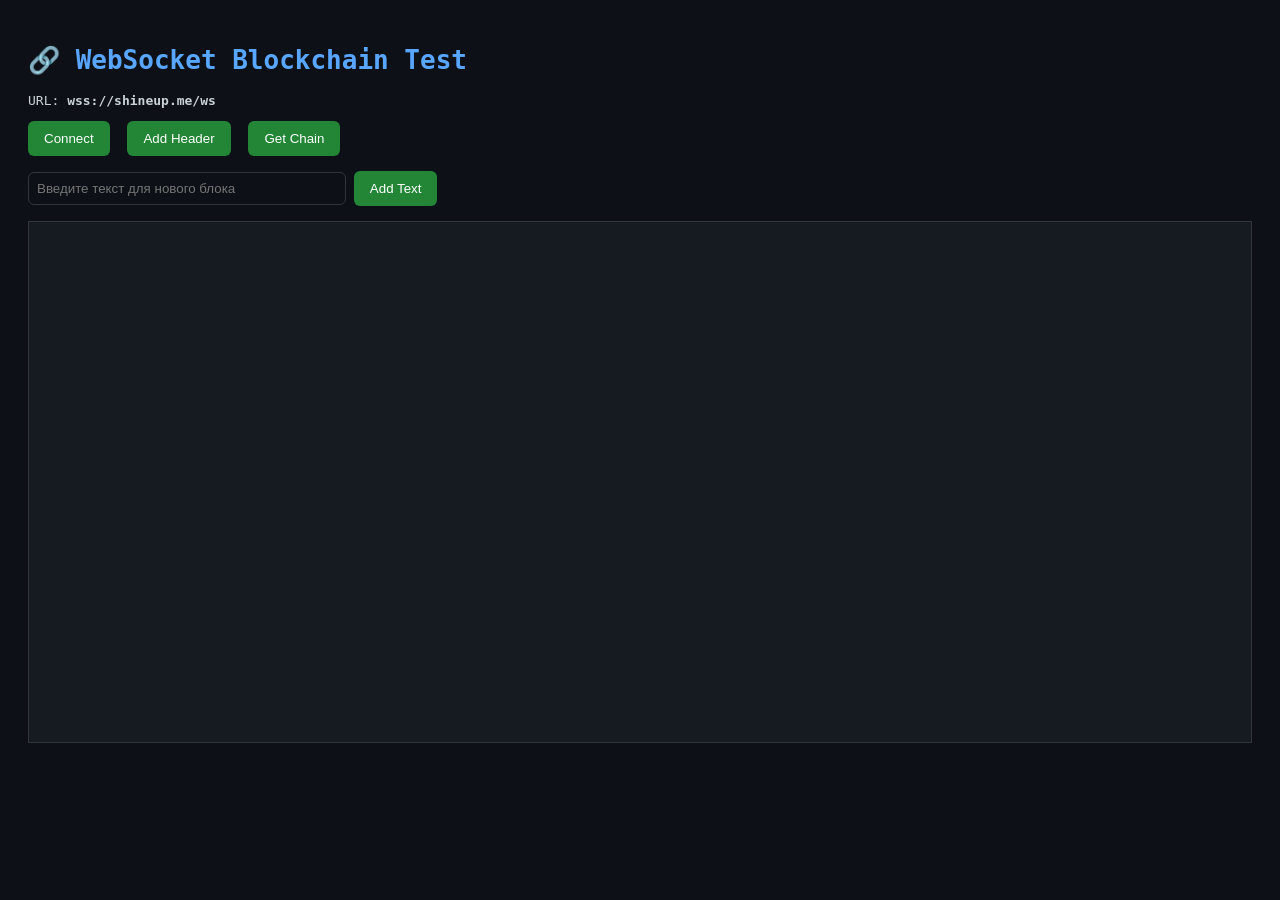
<file: src/test_ws.html>
<!DOCTYPE html>
<html lang="ru">
<head>
    <meta charset="UTF-8">
    <title>Blockchain WS Test</title>
    <style>
        body { font-family: monospace; background: #0d1117; color: #c9d1d9; padding: 20px; }
        h1 { color: #58a6ff; }
        #log { white-space: pre-wrap; border: 1px solid #30363d; padding: 10px; background: #161b22; height: 500px; overflow-y: auto; }
        button { background: #238636; color: white; border: none; padding: 10px 16px; border-radius: 6px; cursor: pointer; margin-right: 10px; }
        button:hover { background: #2ea043; }
        input { background: #0d1117; color: white; border: 1px solid #30363d; padding: 8px; border-radius: 6px; width: 300px; }
    </style>
</head>
<body>

<h1>🔗 WebSocket Blockchain Test</h1>
<p>URL: <b>wss://shineup.me/ws</b></p>
<button id="btnConnect">Connect</button>
<button id="btnAddHeader">Add Header</button>
<button id="btnGetChain">Get Chain</button>
<br><br>
<label for="textInput"></label><input id="textInput" placeholder="Введите текст для нового блока">
<button id="btnAddText">Add Text</button>
<br><br>
<div id="log"></div>

<script>
    const log = msg => {
        const el = document.getElementById("log");
        el.textContent += msg + "\n";
        el.scrollTop = el.scrollHeight;
    };

    // === Константы ===
    const WS_URL = "wss://shineup.me/ws";
    const OP_ADD_BLOCK = 1;
    const OP_GET_BLOCKCHAIN = 2;
    const TYPE_HEADER = 0;
    const TYPE_TEXT = 1;

    let ws;
    let blockchainId = 777000001n;
    let userLogin = "test_user_js";

    function beInt(v) {
        const buf = new ArrayBuffer(4);
        new DataView(buf).setInt32(0, v, false);
        return new Uint8Array(buf);
    }
    function beLong(v) {
        const buf = new ArrayBuffer(8);
        new DataView(buf).setBigInt64(0, BigInt(v), false);
        return new Uint8Array(buf);
    }
    function concat(...arrs) {
        let len = arrs.reduce((a, b) => a + b.length, 0);
        let out = new Uint8Array(len);
        let off = 0;
        for (let a of arrs) { out.set(a, off); off += a.length; }
        return out;
    }
    function textUtf8(s) {
        return new TextEncoder().encode(s);
    }

    // === Построение HEADER ===
    function buildHeaderBody() {
        const tag = textUtf8("SHiNE");
        const id = beLong(blockchainId);
        const login = textUtf8(userLogin);
        const loginLen = new Uint8Array([login.length]);
        const zeros = new Uint8Array(4+4+2+8+32); // type, num, ver, prev, pubkey
        return concat(tag, id, loginLen, login, zeros);
    }

    function buildRawRecord(recordNumber, timestamp, recordType, recordTypeVersion, body) {
        const recordSize = 4+4+8+2+2+body.length;
        const buf = new ArrayBuffer(20);
        const view = new DataView(buf);
        view.setInt32(0, recordSize, false);
        view.setInt32(4, recordNumber, false);
        view.setBigInt64(8, BigInt(timestamp), false);
        view.setInt16(16, recordType, false);
        view.setInt16(18, recordTypeVersion, false);
        return concat(new Uint8Array(buf), body);
    }

    // === Команды ===
    document.getElementById("btnConnect").onclick = () => {
        ws = new WebSocket(WS_URL);
        ws.binaryType = "arraybuffer";

        ws.onopen = () => log("✅ Connected to " + WS_URL);
        ws.onclose = () => log("❌ Disconnected");
        ws.onerror = e => log("⚠️ Error: " + e.message);

        ws.onmessage = e => {
            const data = new Uint8Array(e.data);
            const status = new DataView(data.buffer).getInt32(0, false);
            log("📩 Received status: " + status);
            if (data.length > 8) {
                const len = new DataView(data.buffer).getInt32(4, false);
                const payload = data.slice(8, 8 + len);
                log("Payload (" + len + " bytes): " + toHex(payload.slice(0, 64)) + "...");
            }
        };
    };

    document.getElementById("btnAddHeader").onclick = () => {
        if (!ws || ws.readyState !== WebSocket.OPEN) return log("⚠️ Not connected");
        const body = buildHeaderBody();
        const ts = Math.floor(Date.now() / 1000);
        const raw = buildRawRecord(0, ts, TYPE_HEADER, 1, body);
        const msg = concat(beInt(OP_ADD_BLOCK), beLong(blockchainId), raw);
        ws.send(msg);
        log("📤 Sent ADD_HEADER (" + raw.length + " bytes)");
    };

    document.getElementById("btnGetChain").onclick = () => {
        if (!ws || ws.readyState !== WebSocket.OPEN) return log("⚠️ Not connected");
        const msg = concat(beInt(OP_GET_BLOCKCHAIN), beLong(blockchainId));
        ws.send(msg);
        log("📤 Sent GET_BLOCKCHAIN");
    };

    document.getElementById("btnAddText").onclick = () => {
        if (!ws || ws.readyState !== WebSocket.OPEN) return log("⚠️ Not connected");
        const txt = document.getElementById("textInput").value.trim();
        if (!txt) return log("⚠️ Пустое сообщение");
        const body = textUtf8(txt);
        const ts = Math.floor(Date.now() / 1000);
        const raw = buildRawRecord(1, ts, TYPE_TEXT, 1, body);
        const msg = concat(beInt(OP_ADD_BLOCK), beLong(blockchainId), raw);
        ws.send(msg);
        log("📤 Sent ADD_TEXT (" + txt + ")");
    };

    // === Helpers ===
    function toHex(buf) {
        return Array.from(buf).map(b => b.toString(16).padStart(2, "0")).join("");
    }
</script>
</body>
</html>
</file>
